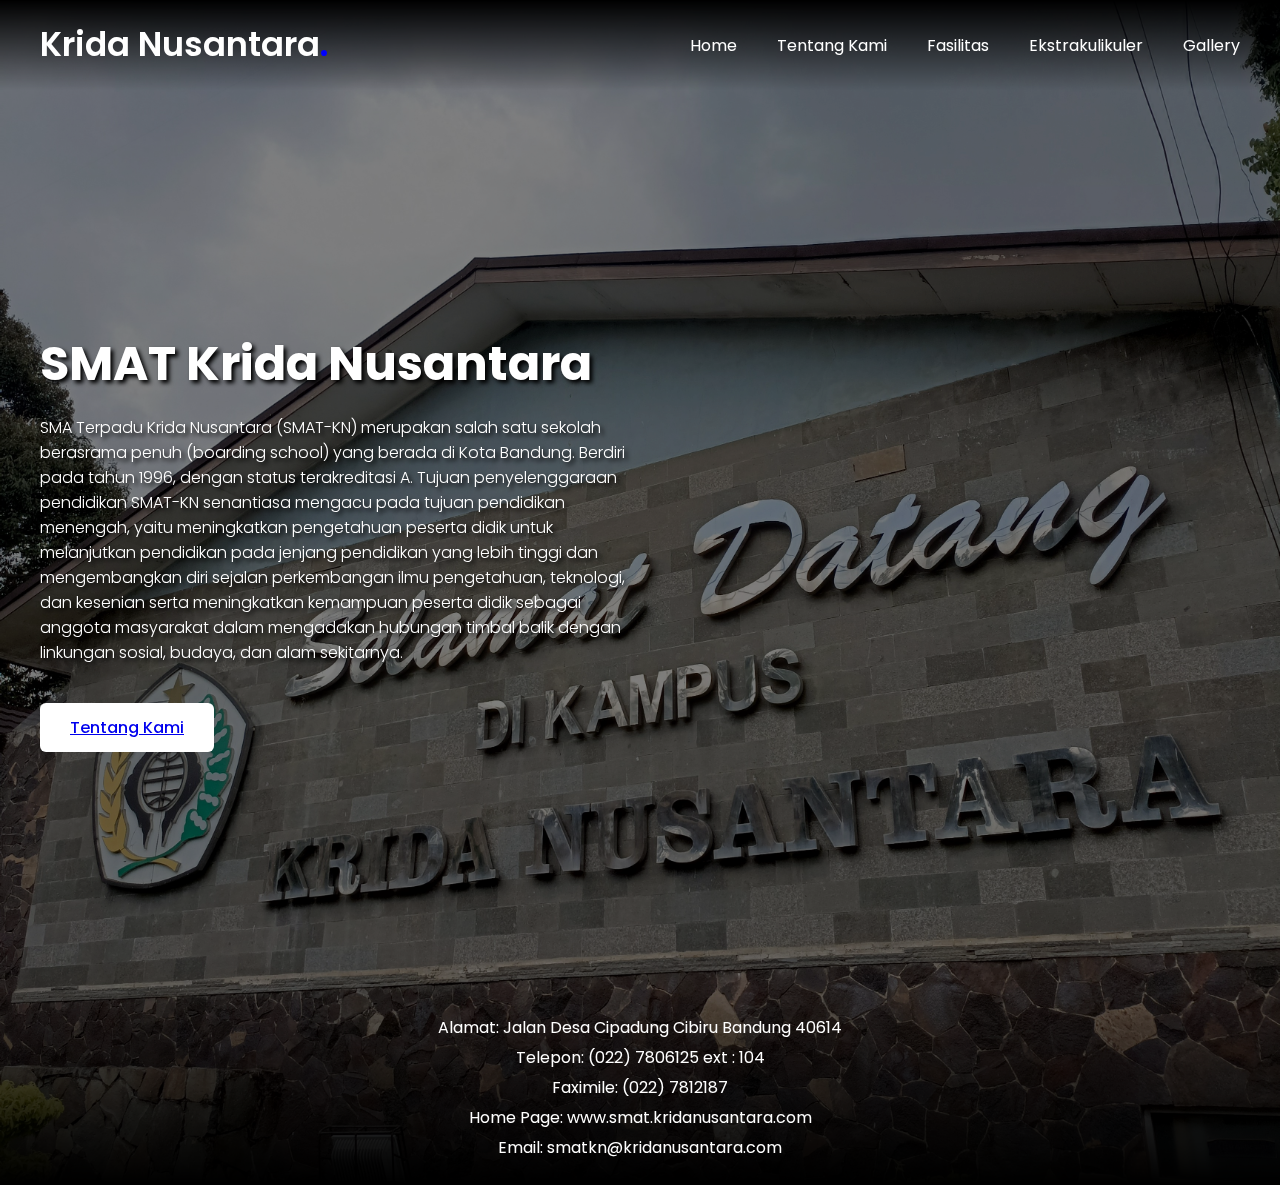
<file: index.html>
<!DOCTYPE html>
<html lang="en">
  <head>
    <meta charset="UTF-8" />
    <meta name="viewport" content="width=device-width, initial-scale=1.0" />
    <title>Krida Nusantara</title>
    <link rel="stylesheet" href="style.css" />
	<link rel="stylesheet" href="https://fonts.googleapis.com/css2?family=Material+Symbols+Outlined:opsz,wght,FILL,GRAD@24,400,0,0">
  </head>
  <body>
	<header>
		<nav class="navbar">
			<a href="tentangkami.html" class="logo">Krida Nusantara<span>.</span></a>
			<ul class="menu-links">
				<li><a href="#">Home</a></li>
				<li><a href="tentangkami.html">Tentang Kami</a></li>
				<li><a href="fasilitas.html">Fasilitas</a></li>
				<li><a href="ekskul.html">Ekstrakulikuler</a></li>
				<li><a href="gallery.html">Gallery</a></li>
			</ul>
		</nav>
	</header>
	<section class="hero-section">
		<div class="content">
			<h1>SMAT Krida Nusantara</h1>
			<p>
				SMA Terpadu Krida Nusantara (SMAT-KN) merupakan salah satu sekolah berasrama penuh (boarding school) yang berada di Kota Bandung. Berdiri pada tahun 1996, dengan status terakreditasi A. Tujuan penyelenggaraan pendidikan SMAT-KN senantiasa mengacu pada tujuan pendidikan menengah, yaitu meningkatkan pengetahuan peserta didik untuk melanjutkan pendidikan pada jenjang pendidikan yang lebih tinggi dan mengembangkan diri sejalan perkembangan ilmu pengetahuan, teknologi, dan kesenian serta meningkatkan kemampuan peserta didik sebagai anggota masyarakat dalam mengadakan hubungan timbal balik dengan linkungan sosial, budaya, dan alam sekitarnya.		
			</p>
			<button><a href="tentangkami.html">Tentang Kami</a></button>
		</div>
	</section>
	<footer>
        <div class="footer-content">
            <p>Alamat: Jalan Desa Cipadung Cibiru Bandung 40614</p>
            <p>Telepon: (022) 7806125 ext : 104</p>
            <p>Faximile: (022) 7812187</p>
            <p>Home Page: <a href="www.smat.kridanusantara.com">www.smat.kridanusantara.com</a></p>
            <p>Email: <a href="mailto:smatkn@kridanusantara.com">smatkn@kridanusantara.com</a></p>
        </div>
    </footer>
  </body>
</html>
</file>
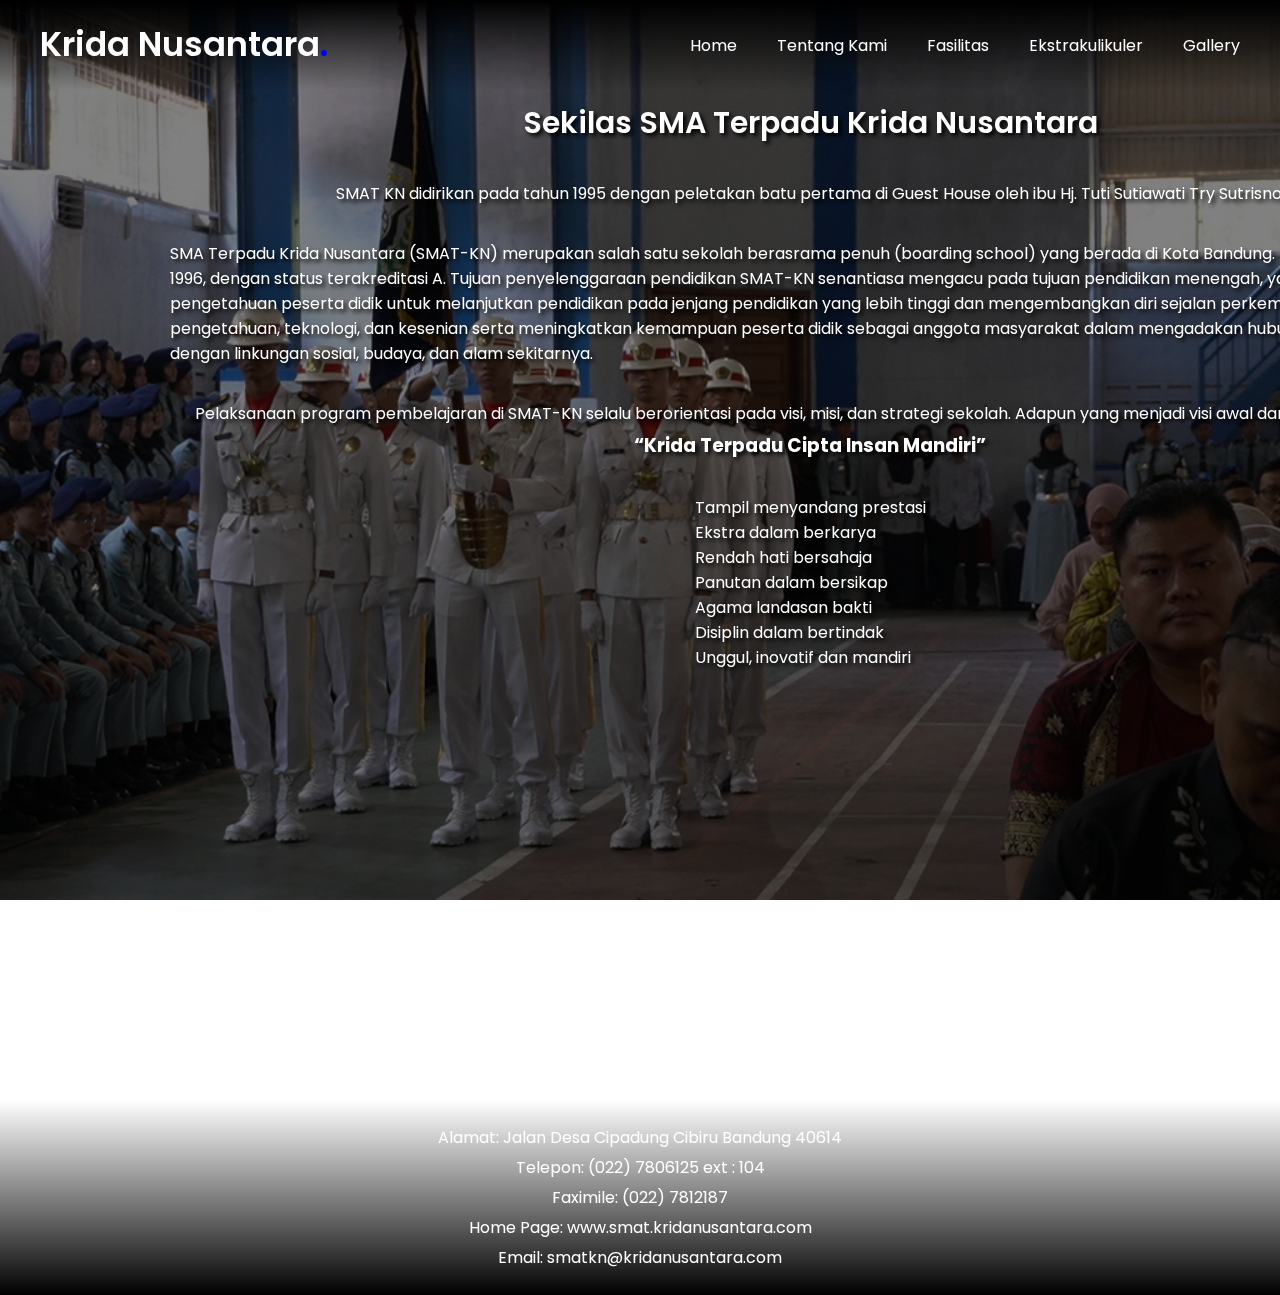
<file: tentangkami.html>
<!DOCTYPE html>
<html lang="en">
  <head>
    <meta charset="UTF-8" />
    <meta name="viewport" content="width=device-width, initial-scale=1.0" />
    <title>Krida Nusantara</title>
    <link rel="stylesheet" href="tentangkami.css" />
	<link rel="stylesheet" href="https://fonts.googleapis.com/css2?family=Material+Symbols+Outlined:opsz,wght,FILL,GRAD@24,400,0,0">
  </head>
  <body>
	<header>
		<nav class="navbar">
			<a href="index.html" class="logo">Krida Nusantara<span>.</span></a>
			<ul class="menu-links">
				<li><a href="index.html">Home</a></li>
				<li><a href="#">Tentang Kami</a></li>
				<li><a href="fasilitas.html">Fasilitas</a></li>
				<li><a href="ekskul.html">Ekstrakulikuler</a></li>
				<li><a href="gallery.html">Gallery</a></li>
			</ul>
		</nav>
	</header>
    <div class="container">
        <div class="slides">
            <h2>Sekilas SMA Terpadu Krida Nusantara</h2>
            <p>SMAT KN didirikan pada tahun 1995 dengan peletakan batu pertama di Guest House oleh ibu Hj. Tuti Sutiawati Try Sutrisno.</p><br>
            <p>SMA Terpadu Krida Nusantara (SMAT-KN) merupakan salah satu sekolah berasrama penuh (boarding school) yang berada di Kota Bandung. Berdiri pada tahun 1996, dengan status terakreditasi A. Tujuan penyelenggaraan pendidikan SMAT-KN senantiasa mengacu pada tujuan pendidikan menengah, yaitu meningkatkan pengetahuan peserta didik untuk melanjutkan pendidikan pada jenjang pendidikan yang lebih tinggi dan mengembangkan diri sejalan perkembangan ilmu pengetahuan, teknologi, dan kesenian serta meningkatkan kemampuan peserta didik sebagai anggota masyarakat dalam mengadakan hubungan timbal balik dengan linkungan sosial, budaya, dan alam sekitarnya. </p><br>
            <p>Pelaksanaan program pembelajaran di SMAT-KN selalu berorientasi pada visi, misi, dan strategi sekolah. Adapun yang menjadi visi awal dari SMAT-KN adalah:</p>
            <h3>“Krida Terpadu Cipta Insan Mandiri”</h3><br>
            <p>Tampil menyandang prestasi<br>
                
                Ekstra dalam berkarya<br>
                
                Rendah hati bersahaja<br>
                
                Panutan dalam bersikap<br>
                
                Agama landasan bakti<br>
                
                Disiplin dalam bertindak<br>
                
                Unggul, inovatif dan mandiri</p>
        </div>
    </div>
    <footer>
        <div class="footer-content">
            <p>Alamat: Jalan Desa Cipadung Cibiru Bandung 40614</p>
            <p>Telepon: (022) 7806125 ext : 104</p>
            <p>Faximile: (022) 7812187</p>
            <p>Home Page: <a href="www.smat.kridanusantara.com">www.smat.kridanusantara.com</a></p>
            <p>Email: <a href="mailto:smatkn@kridanusantara.com">smatkn@kridanusantara.com</a></p>
        </div>
    </footer>
  </body>
</html>
</file>
<file: style.css>
/* Importing Google font - Open Sans */
@import url('https://fonts.googleapis.com/css2?family=Poppins:wght@300;400;500;600;700&display=swap');

* {
  margin: 0;
  padding: 0;
  box-sizing: border-box;
  font-family: 'Poppins', sans-serif;
}

body {
  height: max-content;
  backdrop-filter: brightness(50%);
  background: url("fotokrida1.jpg");
  background-position: center;
  background-size: cover;
}

header {
  position: sticky;
  top: 0;
  left: 0;
  width: 100%;
  padding: 20px;
  background-image: linear-gradient(to bottom, rgba(0, 0, 0, 1), rgba(0, 0, 0, 0));
}

header .navbar {
  display: flex;
  align-items: center;
  max-width: 1200px;
  margin: 0 auto;
  justify-content: space-between;
}

.navbar .logo {
  color: #fff;
  font-size: 2.1rem;
  font-weight: 600;  
}

.navbar .logo span {
  color: blue;
}

.navbar .menu-links {
  display: flex;
  gap: 40px;
  list-style: none;
} 

.navbar a {
  color: #fff;
  text-decoration: none;
  transition: 0.4s ease;
}

.navbar a:hover {
  color: aquamarine;
}

.hero-section {
  height: 100vh;
  display: flex;
  align-items: center;
  padding: 0 20px;
}

.hero-section .content {
  color: rgb(255, 255, 255);
  max-width: 1200px;
  width: 100%;
  margin: 0 auto;
  text-shadow: 3px 3px 4px rgba(0, 0, 0, 1);
}

.hero-section .content h1 {
  font-size: 3rem;
  max-width: 600px;
}

.hero-section .content p {
  font-weight: 300;
  margin-top: 15px;
  max-width: 600px;
}

.hero-section .content button {
  background: #fff;
  outline: none;
  border: none;
  font-size: 1rem;
  font-weight: 500;
  margin-top: 38px;
  padding: 12px 30px;
  border-radius: 6px;
  cursor: pointer;
  transition: 0.3s ease;
}

.hero-section .content button:hover {
  color: #fff;
  background: aquamarine;
}

footer {
  color: #fff;
  padding: 20px;
  background-image: linear-gradient(to top, rgba(0, 0, 0, 1), rgba(0, 0, 0, 0));
}

.footer-content {
  max-width: 800px;
  margin: 0 auto;
  text-align: center;
}

.footer-content p {
  margin: 5px 0;
}

.footer-content a {
  color: #fff;
  text-decoration: none;
}

.footer-content a:hover {
  text-decoration: underline;
}
</file>
<file: tentangkami.css>
@import url('https://fonts.googleapis.com/css2?family=Poppins:wght@300;400;500;600;700&display=swap');

* {
    margin: 0;
    padding: 0;
    box-sizing: border-box;
    font-family: 'Poppins', sans-serif;
}

body {
    height: 100vh;
    margin: 0;
    overflow: scroll; 
    overflow-x: hidden;
    background: url("fotokrida20.jpg") center/cover fixed; 
}  

body::before {
    content: "";
    position: fixed;
    top: 0;
    left: 0;
    width: 100%;
    height: 100%;
    backdrop-filter: brightness(50%);
    z-index: -1;
}

header {
    position: fixed;
    top: 0;
    left: 0;
    width: 100%;
    padding: 20px;
    background-image: linear-gradient(to bottom, rgba(0, 0, 0, 1), rgba(0, 0, 0, 0));
  }
  
  header .navbar {
    display: flex;
    align-items: center;
    max-width: 1200px;
    margin: 0 auto;
    justify-content: space-between;
  }
  
  .navbar .logo {
    color: #fff;
    font-size: 2.1rem;
    font-weight: 600;  
  }
  
  .navbar .logo span {
    color: blue;
  }
  
  .navbar .menu-links {
    display: flex;
    gap: 40px;
    list-style: none;
  } 
  
  .navbar a {
    color: #fff;
    text-decoration: none;
    transition: 0.4s ease;
  }
  
  .navbar a:hover {
    color: aquamarine;
  }

  .container {
    width: 100%;
    height: 100vh;
    margin-top: 50px;
    margin-bottom: 100px;
}

.slides {
    width: 100%;
    height: 60vh;
    display: flex;
    flex-direction: column;
    align-items: center;
    justify-content: left;
    margin-left: 170px;
    margin-top: 100px;
    gap: 5px;
    color: #fff;
    text-shadow: 3px 3px 4px rgba(0, 0, 0, 1);
    margin-bottom: 100px;
    max-width: 1300px;
}

.slides h2 {
    font-size: 30px;
    font-weight: 600;
    max-width: 600px;
    margin-bottom: 30px;
    align-items: center;
}

footer {
    color: #fff;
    padding: 20px;
    background-image: linear-gradient(to top, rgba(0, 0, 0, 1), rgba(0, 0, 0, 0));
  }
  
  .footer-content {
    max-width: 800px;
    margin: 0 auto;
    text-align: center;
  }
  
  .footer-content p {
    margin: 5px 0;
  }
  
  .footer-content a {
    color: #fff;
    text-decoration: none;
  }
  
  .footer-content a:hover {
    text-decoration: underline;
  }
</file>
